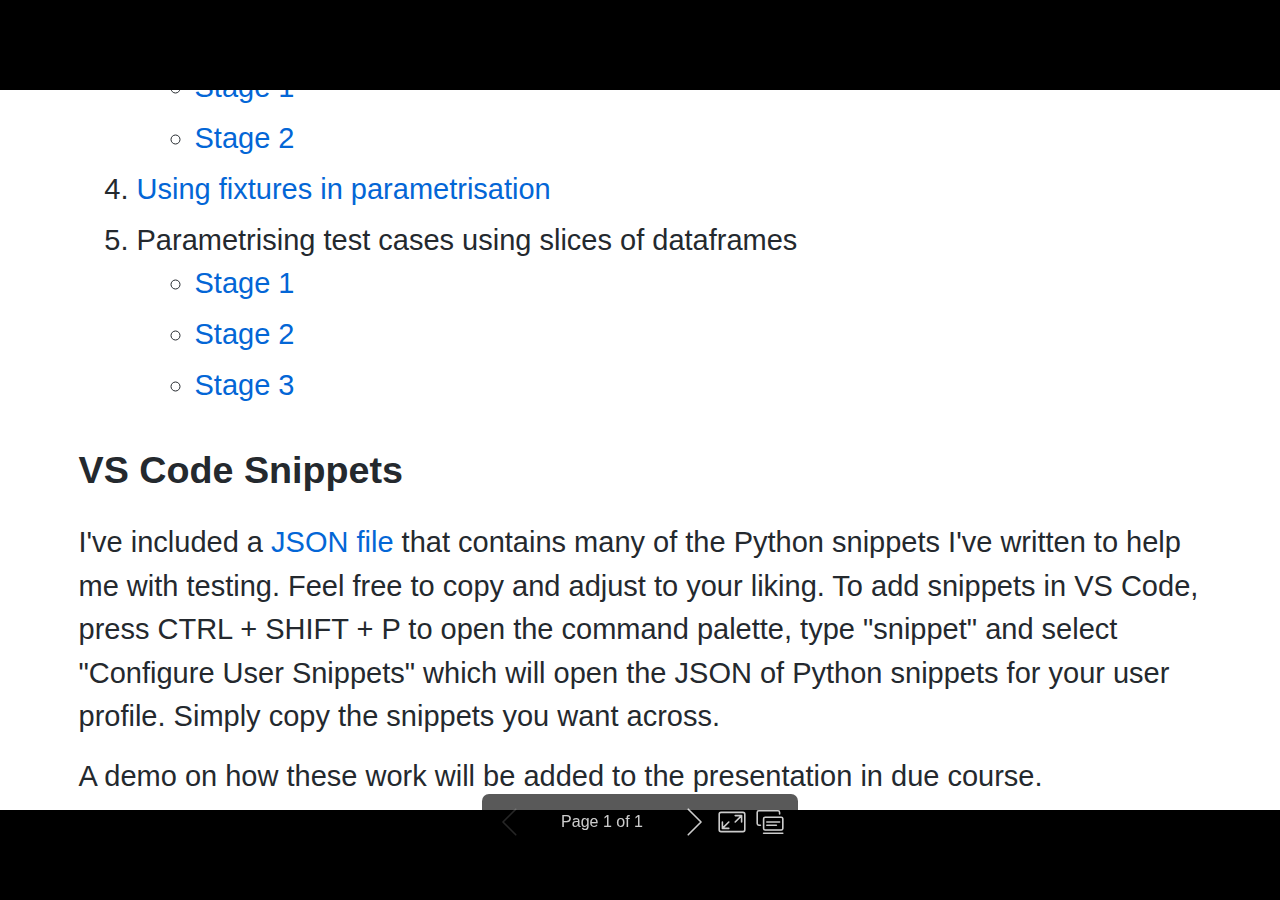
<file: index.html>
<!DOCTYPE html><html lang="POSIX"><head><meta charset="UTF-8"><meta name="viewport" content="width=device-width,height=device-height,initial-scale=1.0"><meta name="apple-mobile-web-app-capable" content="yes"><meta http-equiv="X-UA-Compatible" content="ie=edge"><meta property="og:type" content="website"><meta name="twitter:card" content="summary"><style>.bespoke-marp-note,.bespoke-marp-osc,.bespoke-progress-parent{display:none;transition:none}@media screen{body[data-bespoke-view=""] .bespoke-marp-parent>.bespoke-marp-osc>button,body[data-bespoke-view=next] .bespoke-marp-parent>.bespoke-marp-osc>button,body[data-bespoke-view=presenter] .bespoke-marp-presenter-container .bespoke-marp-presenter-info-container button{-webkit-appearance:none;-moz-appearance:none;appearance:none;background-color:transparent;border:0;color:inherit;cursor:pointer;font-size:inherit;opacity:.8;outline:none;padding:0;transition:opacity .2s linear;-webkit-tap-highlight-color:transparent}body[data-bespoke-view=""] .bespoke-marp-parent>.bespoke-marp-osc>button:disabled,body[data-bespoke-view=next] .bespoke-marp-parent>.bespoke-marp-osc>button:disabled,body[data-bespoke-view=presenter] .bespoke-marp-presenter-container .bespoke-marp-presenter-info-container button:disabled{cursor:not-allowed;opacity:.15!important}body[data-bespoke-view=""] .bespoke-marp-parent>.bespoke-marp-osc>button:hover,body[data-bespoke-view=next] .bespoke-marp-parent>.bespoke-marp-osc>button:hover,body[data-bespoke-view=presenter] .bespoke-marp-presenter-container .bespoke-marp-presenter-info-container button:hover{opacity:1}body[data-bespoke-view=""] .bespoke-marp-parent>.bespoke-marp-osc>button:hover:active,body[data-bespoke-view=next] .bespoke-marp-parent>.bespoke-marp-osc>button:hover:active,body[data-bespoke-view=presenter] .bespoke-marp-presenter-container .bespoke-marp-presenter-info-container button:hover:active{opacity:.6}body[data-bespoke-view=""] .bespoke-marp-parent>.bespoke-marp-osc>button:hover:not(:disabled),body[data-bespoke-view=next] .bespoke-marp-parent>.bespoke-marp-osc>button:hover:not(:disabled),body[data-bespoke-view=presenter] .bespoke-marp-presenter-container .bespoke-marp-presenter-info-container button:hover:not(:disabled){transition:none}body[data-bespoke-view=""] .bespoke-marp-parent>.bespoke-marp-osc>button[data-bespoke-marp-osc=prev],body[data-bespoke-view=next] .bespoke-marp-parent>.bespoke-marp-osc>button[data-bespoke-marp-osc=prev],body[data-bespoke-view=presenter] .bespoke-marp-presenter-container .bespoke-marp-presenter-info-container button.bespoke-marp-presenter-info-page-prev{background:transparent url("[data-uri]") no-repeat 50%;background-size:contain;overflow:hidden;text-indent:100%;white-space:nowrap}body[data-bespoke-view=""] .bespoke-marp-parent>.bespoke-marp-osc>button[data-bespoke-marp-osc=next],body[data-bespoke-view=next] .bespoke-marp-parent>.bespoke-marp-osc>button[data-bespoke-marp-osc=next],body[data-bespoke-view=presenter] .bespoke-marp-presenter-container .bespoke-marp-presenter-info-container button.bespoke-marp-presenter-info-page-next{background:transparent url("[data-uri]") no-repeat 50%;background-size:contain;overflow:hidden;text-indent:100%;white-space:nowrap}body[data-bespoke-view=""] .bespoke-marp-parent>.bespoke-marp-osc>button[data-bespoke-marp-osc=fullscreen],body[data-bespoke-view=next] .bespoke-marp-parent>.bespoke-marp-osc>button[data-bespoke-marp-osc=fullscreen]{background:transparent url("[data-uri]") no-repeat 50%;background-size:contain;overflow:hidden;text-indent:100%;white-space:nowrap}body[data-bespoke-view=""] .bespoke-marp-parent>.bespoke-marp-osc>button.exit[data-bespoke-marp-osc=fullscreen],body[data-bespoke-view=next] .bespoke-marp-parent>.bespoke-marp-osc>button.exit[data-bespoke-marp-osc=fullscreen]{background-image:url("[data-uri]")}body[data-bespoke-view=""] .bespoke-marp-parent>.bespoke-marp-osc>button[data-bespoke-marp-osc=presenter],body[data-bespoke-view=next] .bespoke-marp-parent>.bespoke-marp-osc>button[data-bespoke-marp-osc=presenter]{background:transparent url("[data-uri]") no-repeat 50%;background-size:contain;overflow:hidden;text-indent:100%;white-space:nowrap}body,html{height:100%;margin:0}body{background:#000;overflow:hidden}svg.bespoke-marp-slide{opacity:0;pointer-events:none;z-index:-1}svg.bespoke-marp-slide.bespoke-marp-active{opacity:1;pointer-events:auto;z-index:0}svg.bespoke-marp-slide[data-bespoke-marp-load=hideable]{display:none}svg.bespoke-marp-slide[data-bespoke-marp-load=hideable].bespoke-marp-active{display:block}[data-bespoke-marp-fragment=inactive]{visibility:hidden}body[data-bespoke-view=""] .bespoke-marp-parent,body[data-bespoke-view=next] .bespoke-marp-parent{bottom:0;left:0;position:absolute;right:0;top:0}body[data-bespoke-view=""] .bespoke-marp-parent>.bespoke-marp-osc,body[data-bespoke-view=next] .bespoke-marp-parent>.bespoke-marp-osc{background:rgba(0,0,0,.65);border-radius:7px;bottom:50px;color:#fff;display:block;font-family:Helvetica,Arial,sans-serif;font-size:16px;left:50%;line-height:0;opacity:1;padding:12px;position:absolute;touch-action:manipulation;transform:translateX(-50%);transition:opacity .2s linear;-webkit-user-select:none;-moz-user-select:none;-ms-user-select:none;user-select:none;white-space:nowrap;z-index:1;will-change:transform}body[data-bespoke-view=""] .bespoke-marp-parent>.bespoke-marp-osc>*,body[data-bespoke-view=next] .bespoke-marp-parent>.bespoke-marp-osc>*{margin-left:6px}body[data-bespoke-view=""] .bespoke-marp-parent>.bespoke-marp-osc>:first-child,body[data-bespoke-view=next] .bespoke-marp-parent>.bespoke-marp-osc>:first-child{margin-left:0}body[data-bespoke-view=""] .bespoke-marp-parent>.bespoke-marp-osc>span,body[data-bespoke-view=next] .bespoke-marp-parent>.bespoke-marp-osc>span{opacity:.8}body[data-bespoke-view=""] .bespoke-marp-parent>.bespoke-marp-osc>span[data-bespoke-marp-osc=page],body[data-bespoke-view=next] .bespoke-marp-parent>.bespoke-marp-osc>span[data-bespoke-marp-osc=page]{display:inline-block;min-width:140px;text-align:center}body[data-bespoke-view=""] .bespoke-marp-parent>.bespoke-marp-osc>button[data-bespoke-marp-osc=fullscreen],body[data-bespoke-view=""] .bespoke-marp-parent>.bespoke-marp-osc>button[data-bespoke-marp-osc=next],body[data-bespoke-view=""] .bespoke-marp-parent>.bespoke-marp-osc>button[data-bespoke-marp-osc=presenter],body[data-bespoke-view=""] .bespoke-marp-parent>.bespoke-marp-osc>button[data-bespoke-marp-osc=prev],body[data-bespoke-view=next] .bespoke-marp-parent>.bespoke-marp-osc>button[data-bespoke-marp-osc=fullscreen],body[data-bespoke-view=next] .bespoke-marp-parent>.bespoke-marp-osc>button[data-bespoke-marp-osc=next],body[data-bespoke-view=next] .bespoke-marp-parent>.bespoke-marp-osc>button[data-bespoke-marp-osc=presenter],body[data-bespoke-view=next] .bespoke-marp-parent>.bespoke-marp-osc>button[data-bespoke-marp-osc=prev]{height:32px;line-height:32px;width:32px}body[data-bespoke-view=""] .bespoke-marp-parent.bespoke-marp-inactive,body[data-bespoke-view=next] .bespoke-marp-parent.bespoke-marp-inactive{cursor:none}body[data-bespoke-view=""] .bespoke-marp-parent.bespoke-marp-inactive>.bespoke-marp-osc,body[data-bespoke-view=next] .bespoke-marp-parent.bespoke-marp-inactive>.bespoke-marp-osc{opacity:0;pointer-events:none}body[data-bespoke-view=""] svg.bespoke-marp-slide,body[data-bespoke-view=next] svg.bespoke-marp-slide{height:100%;left:0;position:absolute;top:0;width:100%}body[data-bespoke-view=""] .bespoke-progress-parent{background:#222;display:flex;height:5px;width:100%}body[data-bespoke-view=""] .bespoke-progress-parent+.bespoke-marp-parent{top:5px}body[data-bespoke-view=""] .bespoke-progress-parent .bespoke-progress-bar{flex:0 0 0;background:#0288d1;transition:flex-basis .2s cubic-bezier(0,1,1,1)}body[data-bespoke-view=next]{background:transparent}body[data-bespoke-view=presenter]{background:#161616}body[data-bespoke-view=presenter] .bespoke-marp-presenter-container{height:100%;left:0;position:absolute;top:0;width:100%;display:grid;grid-template-columns:2fr 1fr;grid-template-rows:minmax(140px,1fr) 2fr 3em;grid-template-areas:"current next" "current note" "info    note"}body[data-bespoke-view=presenter] .bespoke-marp-presenter-container .bespoke-marp-parent{grid-area:current;position:relative;overflow:hidden}body[data-bespoke-view=presenter] .bespoke-marp-presenter-container .bespoke-marp-parent svg.bespoke-marp-slide{height:calc(100% - 40px);left:20px;position:absolute;pointer-events:none;top:20px;-webkit-user-select:none;-moz-user-select:none;-ms-user-select:none;user-select:none;width:calc(100% - 40px)}body[data-bespoke-view=presenter] .bespoke-marp-presenter-container .bespoke-marp-parent svg.bespoke-marp-slide.bespoke-marp-active{-webkit-filter:drop-shadow(0 3px 10px rgba(0,0,0,.5));filter:drop-shadow(0 3px 10px rgba(0,0,0,.5))}body[data-bespoke-view=presenter] .bespoke-marp-presenter-container .bespoke-marp-presenter-next-container{background:#222;cursor:pointer;display:none;grid-area:next;overflow:hidden;position:relative}body[data-bespoke-view=presenter] .bespoke-marp-presenter-container .bespoke-marp-presenter-next-container.active{display:block}body[data-bespoke-view=presenter] .bespoke-marp-presenter-container .bespoke-marp-presenter-next-container iframe.bespoke-marp-presenter-next{background:transparent;border:0;display:block;-webkit-filter:drop-shadow(0 3px 10px rgba(0,0,0,.5));filter:drop-shadow(0 3px 10px rgba(0,0,0,.5));height:calc(100% - 40px);left:20px;position:absolute;pointer-events:none;-webkit-user-select:none;-moz-user-select:none;-ms-user-select:none;user-select:none;top:20px;width:calc(100% - 40px)}body[data-bespoke-view=presenter] .bespoke-marp-presenter-container .bespoke-marp-presenter-note-container{background:#222;color:#ddd;grid-area:note}body[data-bespoke-view=presenter] .bespoke-marp-presenter-container .bespoke-marp-presenter-note-container .bespoke-marp-note{margin:20px;width:calc(100% - 40px);height:calc(100% - 40px);box-sizing:border-box;overflow:auto;padding-right:3px;white-space:pre-wrap;word-wrap:break-word;scrollbar-width:thin;scrollbar-color:hsla(0,0%,86.7%,.5) transparent}body[data-bespoke-view=presenter] .bespoke-marp-presenter-container .bespoke-marp-presenter-note-container .bespoke-marp-note::-webkit-scrollbar{width:6px}body[data-bespoke-view=presenter] .bespoke-marp-presenter-container .bespoke-marp-presenter-note-container .bespoke-marp-note::-webkit-scrollbar-track{background:transparent}body[data-bespoke-view=presenter] .bespoke-marp-presenter-container .bespoke-marp-presenter-note-container .bespoke-marp-note::-webkit-scrollbar-thumb{background:hsla(0,0%,86.7%,.5);border-radius:6px}body[data-bespoke-view=presenter] .bespoke-marp-presenter-container .bespoke-marp-presenter-note-container .bespoke-marp-note:empty{pointer-events:none}body[data-bespoke-view=presenter] .bespoke-marp-presenter-container .bespoke-marp-presenter-note-container .bespoke-marp-note.active{display:block}body[data-bespoke-view=presenter] .bespoke-marp-presenter-container .bespoke-marp-presenter-note-container .bespoke-marp-note p:first-child{margin-top:0}body[data-bespoke-view=presenter] .bespoke-marp-presenter-container .bespoke-marp-presenter-note-container .bespoke-marp-note p:last-child{margin-bottom:0}body[data-bespoke-view=presenter] .bespoke-marp-presenter-container .bespoke-marp-presenter-info-container{align-items:center;box-sizing:border-box;color:#ddd;display:flex;flex-wrap:nowrap;grid-area:info;justify-content:center;padding:0 10px}body[data-bespoke-view=presenter] .bespoke-marp-presenter-container .bespoke-marp-presenter-info-container .bespoke-marp-presenter-info-page,body[data-bespoke-view=presenter] .bespoke-marp-presenter-container .bespoke-marp-presenter-info-container .bespoke-marp-presenter-info-time,body[data-bespoke-view=presenter] .bespoke-marp-presenter-container .bespoke-marp-presenter-info-container .bespoke-marp-presenter-info-timer{display:block;box-sizing:border-box;padding:0 10px;white-space:nowrap;width:100%}body[data-bespoke-view=presenter] .bespoke-marp-presenter-container .bespoke-marp-presenter-info-container button{height:1.5em;line-height:1.5em;width:1.5em}body[data-bespoke-view=presenter] .bespoke-marp-presenter-container .bespoke-marp-presenter-info-container .bespoke-marp-presenter-info-page{order:2;text-align:center}body[data-bespoke-view=presenter] .bespoke-marp-presenter-container .bespoke-marp-presenter-info-container .bespoke-marp-presenter-info-page .bespoke-marp-presenter-info-page-text{display:inline-block;min-width:120px;text-align:center}body[data-bespoke-view=presenter] .bespoke-marp-presenter-container .bespoke-marp-presenter-info-container .bespoke-marp-presenter-info-time{color:#999;order:1;text-align:left}body[data-bespoke-view=presenter] .bespoke-marp-presenter-container .bespoke-marp-presenter-info-container .bespoke-marp-presenter-info-timer{color:#999;order:3;text-align:right}}@media print{.bespoke-marp-presenter-info-container,.bespoke-marp-presenter-next-container,.bespoke-marp-presenter-note-container{display:none}}</style><style>div#p>svg>foreignObject>section{width:1280px;height:720px;box-sizing:border-box;overflow:hidden;position:relative;scroll-snap-align:center center}div#p>svg>foreignObject>section:after{bottom:0;content:attr(data-marpit-pagination);padding:inherit;pointer-events:none;position:absolute;right:0}div#p>svg>foreignObject>section:not([data-marpit-pagination]):after{display:none}/* Normalization */div#p>svg>foreignObject>section h1{font-size:2em;margin:0.67em 0}div#p>svg>foreignObject>section video::-webkit-media-controls{will-change:transform}@page{size:1280px 720px;margin:0}@media print{body,html{background-color:#fff;margin:0;page-break-inside:avoid;break-inside:avoid-page}div#p>svg>foreignObject>section{page-break-before:always;break-before:page}div#p>svg>foreignObject>section,div#p>svg>foreignObject>section *{-webkit-print-color-adjust:exact!important;animation-delay:0s!important;animation-duration:0s!important;color-adjust:exact!important;transition:none!important}div#p>svg[data-marpit-svg]{display:block;height:100vh;width:100vw}}div#p>svg>foreignObject>section svg[data-marp-fitting=svg]{display:block;height:auto;width:100%}@supports (-ms-ime-align:auto){div#p>svg>foreignObject>section svg[data-marp-fitting=svg]{position:static}}div#p>svg>foreignObject>section svg[data-marp-fitting=svg].__reflow__{content:""}@supports (-ms-ime-align:auto){div#p>svg>foreignObject>section svg[data-marp-fitting=svg].__reflow__{position:relative}}div#p>svg>foreignObject>section [data-marp-fitting-svg-content]{display:table;white-space:nowrap}div#p>svg>foreignObject>section [data-marp-fitting-svg-content-wrap]{white-space:pre}div#p>svg>foreignObject>section img[data-marp-twemoji]{background:transparent;height:1em;margin:0 .05em 0 .1em;vertical-align:-.1em;width:1em}
/*!
 * Marp default theme.
 *
 * @theme default
 * @author Yuki Hattori
 *
 * @auto-scaling true
 * @size 4:3 960px 720px
 */div#p>svg>foreignObject>section .octicon{display:inline-block;fill:currentColor;vertical-align:text-bottom}div#p>svg>foreignObject>section .anchor{float:left;line-height:1;margin-left:-20px;padding-right:4px}div#p>svg>foreignObject>section .anchor:focus{outline:none}div#p>svg>foreignObject>section h1 .octicon-link,div#p>svg>foreignObject>section h2 .octicon-link,div#p>svg>foreignObject>section h3 .octicon-link,div#p>svg>foreignObject>section h4 .octicon-link,div#p>svg>foreignObject>section h5 .octicon-link,div#p>svg>foreignObject>section h6 .octicon-link{color:#1b1f23;vertical-align:middle;visibility:hidden}div#p>svg>foreignObject>section h1:hover .anchor,div#p>svg>foreignObject>section h2:hover .anchor,div#p>svg>foreignObject>section h3:hover .anchor,div#p>svg>foreignObject>section h4:hover .anchor,div#p>svg>foreignObject>section h5:hover .anchor,div#p>svg>foreignObject>section h6:hover .anchor{text-decoration:none}div#p>svg>foreignObject>section h1:hover .anchor .octicon-link,div#p>svg>foreignObject>section h2:hover .anchor .octicon-link,div#p>svg>foreignObject>section h3:hover .anchor .octicon-link,div#p>svg>foreignObject>section h4:hover .anchor .octicon-link,div#p>svg>foreignObject>section h5:hover .anchor .octicon-link,div#p>svg>foreignObject>section h6:hover .anchor .octicon-link{visibility:visible}div#p>svg>foreignObject>section h1:hover .anchor .octicon-link:before,div#p>svg>foreignObject>section h2:hover .anchor .octicon-link:before,div#p>svg>foreignObject>section h3:hover .anchor .octicon-link:before,div#p>svg>foreignObject>section h4:hover .anchor .octicon-link:before,div#p>svg>foreignObject>section h5:hover .anchor .octicon-link:before,div#p>svg>foreignObject>section h6:hover .anchor .octicon-link:before{width:16px;height:16px;content:" ";display:inline-block;background-image:url("data:image/svg+xml;charset=utf-8,%3Csvg xmlns='http://www.w3.org/2000/svg' width='16' height='16' aria-hidden='true'%3E%3Cpath fill-rule='evenodd' d='M4 9h1v1H4c-1.5 0-3-1.69-3-3.5S2.55 3 4 3h4c1.45 0 3 1.69 3 3.5 0 1.41-.91 2.72-2 3.25V8.59c.58-.45 1-1.27 1-2.09C10 5.22 8.98 4 8 4H4c-.98 0-2 1.22-2 2.5S3 9 4 9zm9-3h-1v1h1c1 0 2 1.22 2 2.5S13.98 12 13 12H9c-.98 0-2-1.22-2-2.5 0-.83.42-1.64 1-2.09V6.25c-1.09.53-2 1.84-2 3.25C6 11.31 7.55 13 9 13h4c1.45 0 3-1.69 3-3.5S14.5 6 13 6z'/%3E%3C/svg%3E")}div#p>svg>foreignObject>section{-ms-text-size-adjust:100%;-webkit-text-size-adjust:100%;color:#24292e;font-family:-apple-system,BlinkMacSystemFont,Segoe UI,Helvetica,Arial,sans-serif,Apple Color Emoji,Segoe UI Emoji;font-size:16px;line-height:1.5;word-wrap:break-word}div#p>svg>foreignObject>section{--marpit-root-font-size:16px}div#p>svg>foreignObject>section details{display:block}div#p>svg>foreignObject>section summary{display:list-item}div#p>svg>foreignObject>section a{background-color:initial}div#p>svg>foreignObject>section a:active,div#p>svg>foreignObject>section a:hover{outline-width:0}div#p>svg>foreignObject>section strong{font-weight:inherit;font-weight:bolder}div#p>svg>foreignObject>section h1{margin:.67em 0}div#p>svg>foreignObject>section img{border-style:none}div#p>svg>foreignObject>section code,div#p>svg>foreignObject>section kbd,div#p>svg>foreignObject>section pre{font-family:monospace,monospace;font-size:1em}div#p>svg>foreignObject>section hr{box-sizing:initial;overflow:visible}div#p>svg>foreignObject>section input{font:inherit;margin:0;overflow:visible}div#p>svg>foreignObject>section [type=checkbox]{padding:0}div#p>svg>foreignObject>section *,div#p>svg>foreignObject>section [type=checkbox]{box-sizing:border-box}div#p>svg>foreignObject>section input{font-family:inherit;font-size:inherit;line-height:inherit}div#p>svg>foreignObject>section a{color:#0366d6;text-decoration:none}div#p>svg>foreignObject>section a:hover{text-decoration:underline}div#p>svg>foreignObject>section strong{font-weight:600}div#p>svg>foreignObject>section hr{height:0;margin:15px 0;overflow:hidden;background:transparent;border-bottom:1px solid #dfe2e5}div#p>svg>foreignObject>section hr:after,div#p>svg>foreignObject>section hr:before{display:table;content:""}div#p>svg>foreignObject>section hr:after{clear:both}div#p>svg>foreignObject>section table{border-spacing:0;border-collapse:collapse}div#p>svg>foreignObject>section td,div#p>svg>foreignObject>section th{padding:0}div#p>svg>foreignObject>section details summary{cursor:pointer}div#p>svg>foreignObject>section h1,div#p>svg>foreignObject>section h2,div#p>svg>foreignObject>section h3,div#p>svg>foreignObject>section h4,div#p>svg>foreignObject>section h5,div#p>svg>foreignObject>section h6{margin-top:0;margin-bottom:0}div#p>svg>foreignObject>section h1{font-size:32px}div#p>svg>foreignObject>section h1,div#p>svg>foreignObject>section h2{font-weight:600}div#p>svg>foreignObject>section h2{font-size:24px}div#p>svg>foreignObject>section h3{font-size:20px}div#p>svg>foreignObject>section h3,div#p>svg>foreignObject>section h4{font-weight:600}div#p>svg>foreignObject>section h4{font-size:16px}div#p>svg>foreignObject>section h5{font-size:14px}div#p>svg>foreignObject>section h5,div#p>svg>foreignObject>section h6{font-weight:600}div#p>svg>foreignObject>section h6{font-size:12px}div#p>svg>foreignObject>section p{margin-top:0;margin-bottom:10px}div#p>svg>foreignObject>section blockquote{margin:0}div#p>svg>foreignObject>section ol,div#p>svg>foreignObject>section ul{padding-left:0;margin-top:0;margin-bottom:0}div#p>svg>foreignObject>section ol ol,div#p>svg>foreignObject>section ul ol{list-style-type:lower-roman}div#p>svg>foreignObject>section ol ol ol,div#p>svg>foreignObject>section ol ul ol,div#p>svg>foreignObject>section ul ol ol,div#p>svg>foreignObject>section ul ul ol{list-style-type:lower-alpha}div#p>svg>foreignObject>section dd{margin-left:0}div#p>svg>foreignObject>section code,div#p>svg>foreignObject>section pre{font-family:SFMono-Regular,Consolas,Liberation Mono,Menlo,monospace;font-size:12px}div#p>svg>foreignObject>section pre{margin-top:0;margin-bottom:0}div#p>svg>foreignObject>section input::-webkit-inner-spin-button,div#p>svg>foreignObject>section input::-webkit-outer-spin-button{margin:0;-webkit-appearance:none;appearance:none}div#p>svg>foreignObject>section :checked+.radio-label{position:relative;z-index:1;border-color:#0366d6}div#p>svg>foreignObject>section .border{border:1px solid #e1e4e8!important}div#p>svg>foreignObject>section .border-0{border:0!important}div#p>svg>foreignObject>section .border-bottom{border-bottom:1px solid #e1e4e8!important}div#p>svg>foreignObject>section .rounded-1{border-radius:3px!important}div#p>svg>foreignObject>section .bg-white{background-color:#fff!important}div#p>svg>foreignObject>section .bg-gray-light{background-color:#fafbfc!important}div#p>svg>foreignObject>section .text-gray-light{color:#6a737d!important}div#p>svg>foreignObject>section .pl-3,div#p>svg>foreignObject>section .px-3{padding-left:16px!important}div#p>svg>foreignObject>section .px-3{padding-right:16px!important}div#p>svg>foreignObject>section .f6{font-size:12px!important}div#p>svg>foreignObject>section div#p>svg>foreignObject>section section.f6{--marpit-root-font-size:12px!important}div#p>svg>foreignObject>section .lh-condensed{line-height:1.25!important}div#p>svg>foreignObject>section .text-bold{font-weight:600!important}div#p>svg>foreignObject>section .pl-c{color:#6a737d}div#p>svg>foreignObject>section .pl-c1,div#p>svg>foreignObject>section .pl-s .pl-v{color:#005cc5}div#p>svg>foreignObject>section .pl-e,div#p>svg>foreignObject>section .pl-en{color:#6f42c1}div#p>svg>foreignObject>section .pl-s .pl-s1,div#p>svg>foreignObject>section .pl-smi{color:#24292e}div#p>svg>foreignObject>section .pl-ent{color:#22863a}div#p>svg>foreignObject>section .pl-k{color:#d73a49}div#p>svg>foreignObject>section .pl-pds,div#p>svg>foreignObject>section .pl-s,div#p>svg>foreignObject>section .pl-s .pl-pse .pl-s1,div#p>svg>foreignObject>section .pl-sr,div#p>svg>foreignObject>section .pl-sr .pl-cce,div#p>svg>foreignObject>section .pl-sr .pl-sra,div#p>svg>foreignObject>section .pl-sr .pl-sre{color:#032f62}div#p>svg>foreignObject>section .pl-smw,div#p>svg>foreignObject>section .pl-v{color:#e36209}div#p>svg>foreignObject>section .pl-bu{color:#b31d28}div#p>svg>foreignObject>section .pl-ii{color:#fafbfc;background-color:#b31d28}div#p>svg>foreignObject>section .pl-c2{color:#fafbfc;background-color:#d73a49}div#p>svg>foreignObject>section .pl-c2:before{content:"^M"}div#p>svg>foreignObject>section .pl-sr .pl-cce{font-weight:700;color:#22863a}div#p>svg>foreignObject>section .pl-ml{color:#735c0f}div#p>svg>foreignObject>section .pl-mh,div#p>svg>foreignObject>section .pl-mh .pl-en,div#p>svg>foreignObject>section .pl-ms{font-weight:700;color:#005cc5}div#p>svg>foreignObject>section .pl-mi{font-style:italic;color:#24292e}div#p>svg>foreignObject>section .pl-mb{font-weight:700;color:#24292e}div#p>svg>foreignObject>section .pl-md{color:#b31d28;background-color:#ffeef0}div#p>svg>foreignObject>section .pl-mi1{color:#22863a;background-color:#f0fff4}div#p>svg>foreignObject>section .pl-mc{color:#e36209;background-color:#ffebda}div#p>svg>foreignObject>section .pl-mi2{color:#f6f8fa;background-color:#005cc5}div#p>svg>foreignObject>section .pl-mdr{font-weight:700;color:#6f42c1}div#p>svg>foreignObject>section .pl-ba{color:#586069}div#p>svg>foreignObject>section .pl-sg{color:#959da5}div#p>svg>foreignObject>section .pl-corl{text-decoration:underline;color:#032f62}div#p>svg>foreignObject>section .mb-0{margin-bottom:0!important}div#p>svg>foreignObject>section .my-2{margin-bottom:8px!important;margin-top:8px!important}div#p>svg>foreignObject>section .pl-0{padding-left:0!important}div#p>svg>foreignObject>section .py-0{padding-top:0!important;padding-bottom:0!important}div#p>svg>foreignObject>section .pl-1{padding-left:4px!important}div#p>svg>foreignObject>section .pl-2{padding-left:8px!important}div#p>svg>foreignObject>section .py-2{padding-top:8px!important;padding-bottom:8px!important}div#p>svg>foreignObject>section .pl-3{padding-left:16px!important}div#p>svg>foreignObject>section .pl-4{padding-left:24px!important}div#p>svg>foreignObject>section .pl-5{padding-left:32px!important}div#p>svg>foreignObject>section .pl-6{padding-left:40px!important}div#p>svg>foreignObject>section .pl-7{padding-left:48px!important}div#p>svg>foreignObject>section .pl-8{padding-left:64px!important}div#p>svg>foreignObject>section .pl-9{padding-left:80px!important}div#p>svg>foreignObject>section .pl-10{padding-left:96px!important}div#p>svg>foreignObject>section .pl-11{padding-left:112px!important}div#p>svg>foreignObject>section .pl-12{padding-left:128px!important}div#p>svg>foreignObject>section hr{border-bottom-color:#eee}div#p>svg>foreignObject>section kbd{display:inline-block;padding:3px 5px;font:11px SFMono-Regular,Consolas,Liberation Mono,Menlo,monospace;line-height:10px;color:#444d56;vertical-align:middle;background-color:#fafbfc;border:1px solid #d1d5da;border-radius:3px;box-shadow:inset 0 -1px 0 #d1d5da}div#p>svg>foreignObject>section:after,div#p>svg>foreignObject>section:before{display:table
  /* content:""; */}div#p>svg>foreignObject>section:after{clear:both}div#p>svg>foreignObject>section>:first-child{margin-top:0!important}div#p>svg>foreignObject>section>:last-child{margin-bottom:0!important}div#p>svg>foreignObject>section a:not([href]){color:inherit;text-decoration:none}div#p>svg>foreignObject>section blockquote,div#p>svg>foreignObject>section details,div#p>svg>foreignObject>section dl,div#p>svg>foreignObject>section ol,div#p>svg>foreignObject>section p,div#p>svg>foreignObject>section pre,div#p>svg>foreignObject>section table,div#p>svg>foreignObject>section ul{margin-top:0;margin-bottom:16px}div#p>svg>foreignObject>section hr{height:.25em;padding:0;margin:24px 0;background-color:#e1e4e8;border:0}div#p>svg>foreignObject>section blockquote{padding:0 1em;color:#6a737d;border-left:.25em solid #dfe2e5}div#p>svg>foreignObject>section blockquote>:first-child{margin-top:0}div#p>svg>foreignObject>section blockquote>:last-child{margin-bottom:0}div#p>svg>foreignObject>section h1,div#p>svg>foreignObject>section h2,div#p>svg>foreignObject>section h3,div#p>svg>foreignObject>section h4,div#p>svg>foreignObject>section h5,div#p>svg>foreignObject>section h6{margin-top:24px;margin-bottom:16px;font-weight:600;line-height:1.25}div#p>svg>foreignObject>section h1{font-size:2em}div#p>svg>foreignObject>section h1,div#p>svg>foreignObject>section h2{padding-bottom:.3em;border-bottom:1px solid #eaecef}div#p>svg>foreignObject>section h2{font-size:1.5em}div#p>svg>foreignObject>section h3{font-size:1.25em}div#p>svg>foreignObject>section h4{font-size:1em}div#p>svg>foreignObject>section h5{font-size:.875em}div#p>svg>foreignObject>section h6{font-size:.85em;color:#6a737d}div#p>svg>foreignObject>section ol,div#p>svg>foreignObject>section ul{padding-left:2em}div#p>svg>foreignObject>section ol ol,div#p>svg>foreignObject>section ol ul,div#p>svg>foreignObject>section ul ol,div#p>svg>foreignObject>section ul ul{margin-top:0;margin-bottom:0}div#p>svg>foreignObject>section li{word-wrap:break-all}div#p>svg>foreignObject>section li>p{margin-top:16px}div#p>svg>foreignObject>section li+li{margin-top:.25em}div#p>svg>foreignObject>section dl{padding:0}div#p>svg>foreignObject>section dl dt{padding:0;margin-top:16px;font-size:1em;font-style:italic;font-weight:600}div#p>svg>foreignObject>section dl dd{padding:0 16px;margin-bottom:16px}div#p>svg>foreignObject>section table{display:block;width:100%;overflow:auto}div#p>svg>foreignObject>section table th{font-weight:600}div#p>svg>foreignObject>section table td,div#p>svg>foreignObject>section table th{padding:6px 13px;border:1px solid #dfe2e5}div#p>svg>foreignObject>section table tr{background-color:#fff;border-top:1px solid #c6cbd1}div#p>svg>foreignObject>section table tr:nth-child(2n){background-color:#f6f8fa}div#p>svg>foreignObject>section img{max-width:100%;box-sizing:initial;background-color:#fff}div#p>svg>foreignObject>section img[align=right]{padding-left:20px}div#p>svg>foreignObject>section img[align=left]{padding-right:20px}div#p>svg>foreignObject>section code{padding:.2em .4em;margin:0;font-size:85%;background-color:rgba(27,31,35,.05);border-radius:3px}div#p>svg>foreignObject>section pre{word-wrap:normal}div#p>svg>foreignObject>section pre>code{padding:0;margin:0;font-size:100%;word-break:normal;white-space:pre;background:transparent;border:0}div#p>svg>foreignObject>section .highlight{margin-bottom:16px}div#p>svg>foreignObject>section .highlight pre{margin-bottom:0;word-break:normal}div#p>svg>foreignObject>section pre{padding:16px;overflow:auto;font-size:85%;line-height:1.45;background-color:#f6f8fa;border-radius:3px}div#p>svg>foreignObject>section pre code{display:inline;max-width:auto;padding:0;margin:0;overflow:visible;line-height:inherit;word-wrap:normal;background-color:initial;border:0}div#p>svg>foreignObject>section .commit-tease-sha{display:inline-block;font-family:SFMono-Regular,Consolas,Liberation Mono,Menlo,monospace;font-size:90%;color:#444d56}div#p>svg>foreignObject>section div#p>svg>foreignObject>section section.commit-tease-sha{--marpit-root-font-size:90%}div#p>svg>foreignObject>section .full-commit .btn-outline:not(:disabled):hover{color:#005cc5;border-color:#005cc5}div#p>svg>foreignObject>section .blob-wrapper{overflow-x:auto;overflow-y:hidden}div#p>svg>foreignObject>section .blob-wrapper-embedded{max-height:240px;overflow-y:auto}div#p>svg>foreignObject>section .blob-num{width:1%;min-width:50px;padding-right:10px;padding-left:10px;font-family:SFMono-Regular,Consolas,Liberation Mono,Menlo,monospace;font-size:12px;line-height:20px;color:rgba(27,31,35,.3);text-align:right;white-space:nowrap;vertical-align:top;cursor:pointer;-webkit-user-select:none;-moz-user-select:none;-ms-user-select:none;user-select:none}div#p>svg>foreignObject>section div#p>svg>foreignObject>section section.blob-num{--marpit-root-font-size:12px}div#p>svg>foreignObject>section .blob-num:hover{color:rgba(27,31,35,.6)}div#p>svg>foreignObject>section .blob-num:before{content:attr(data-line-number)}div#p>svg>foreignObject>section .blob-code{position:relative;padding-right:10px;padding-left:10px;line-height:20px;vertical-align:top}div#p>svg>foreignObject>section .blob-code-inner{overflow:visible;font-family:SFMono-Regular,Consolas,Liberation Mono,Menlo,monospace;font-size:12px;color:#24292e;word-wrap:normal;white-space:pre}div#p>svg>foreignObject>section div#p>svg>foreignObject>section section.blob-code-inner{--marpit-root-font-size:12px}div#p>svg>foreignObject>section .pl-token.active,div#p>svg>foreignObject>section .pl-token:hover{cursor:pointer;background:#ffea7f}div#p>svg>foreignObject>section .tab-size[data-tab-size="1"]{-moz-tab-size:1;-o-tab-size:1;tab-size:1}div#p>svg>foreignObject>section .tab-size[data-tab-size="2"]{-moz-tab-size:2;-o-tab-size:2;tab-size:2}div#p>svg>foreignObject>section .tab-size[data-tab-size="3"]{-moz-tab-size:3;-o-tab-size:3;tab-size:3}div#p>svg>foreignObject>section .tab-size[data-tab-size="4"]{-moz-tab-size:4;-o-tab-size:4;tab-size:4}div#p>svg>foreignObject>section .tab-size[data-tab-size="5"]{-moz-tab-size:5;-o-tab-size:5;tab-size:5}div#p>svg>foreignObject>section .tab-size[data-tab-size="6"]{-moz-tab-size:6;-o-tab-size:6;tab-size:6}div#p>svg>foreignObject>section .tab-size[data-tab-size="7"]{-moz-tab-size:7;-o-tab-size:7;tab-size:7}div#p>svg>foreignObject>section .tab-size[data-tab-size="8"]{-moz-tab-size:8;-o-tab-size:8;tab-size:8}div#p>svg>foreignObject>section .tab-size[data-tab-size="9"]{-moz-tab-size:9;-o-tab-size:9;tab-size:9}div#p>svg>foreignObject>section .tab-size[data-tab-size="10"]{-moz-tab-size:10;-o-tab-size:10;tab-size:10}div#p>svg>foreignObject>section .tab-size[data-tab-size="11"]{-moz-tab-size:11;-o-tab-size:11;tab-size:11}div#p>svg>foreignObject>section .tab-size[data-tab-size="12"]{-moz-tab-size:12;-o-tab-size:12;tab-size:12}div#p>svg>foreignObject>section .task-list-item{list-style-type:none}div#p>svg>foreignObject>section .task-list-item+.task-list-item{margin-top:3px}div#p>svg>foreignObject>section .task-list-item input{margin:0 .2em .25em -1.6em;vertical-align:middle}div#p>svg>foreignObject>section .hljs{display:block;background:#fff;padding:.5em;color:#333;overflow-x:auto}div#p>svg>foreignObject>section .hljs-comment,div#p>svg>foreignObject>section .hljs-meta{color:#969896}div#p>svg>foreignObject>section .hljs-emphasis,div#p>svg>foreignObject>section .hljs-quote,div#p>svg>foreignObject>section .hljs-strong,div#p>svg>foreignObject>section .hljs-template-variable,div#p>svg>foreignObject>section .hljs-variable{color:#df5000}div#p>svg>foreignObject>section .hljs-keyword,div#p>svg>foreignObject>section .hljs-selector-tag,div#p>svg>foreignObject>section .hljs-type{color:#d73a49}div#p>svg>foreignObject>section .hljs-attribute,div#p>svg>foreignObject>section .hljs-bullet,div#p>svg>foreignObject>section .hljs-literal,div#p>svg>foreignObject>section .hljs-symbol{color:#0086b3}div#p>svg>foreignObject>section .hljs-name,div#p>svg>foreignObject>section .hljs-section{color:#63a35c}div#p>svg>foreignObject>section .hljs-tag{color:#333}div#p>svg>foreignObject>section .hljs-attr,div#p>svg>foreignObject>section .hljs-selector-attr,div#p>svg>foreignObject>section .hljs-selector-class,div#p>svg>foreignObject>section .hljs-selector-id,div#p>svg>foreignObject>section .hljs-selector-pseudo,div#p>svg>foreignObject>section .hljs-title{color:#6f42c1}div#p>svg>foreignObject>section .hljs-addition{color:#55a532;background-color:#eaffea}div#p>svg>foreignObject>section .hljs-deletion{color:#bd2c00;background-color:#ffecec}div#p>svg>foreignObject>section .hljs-link{text-decoration:underline}div#p>svg>foreignObject>section .hljs-number{color:#005cc5}div#p>svg>foreignObject>section .hljs-string{color:#032f62}div#p>svg>foreignObject>section svg[data-marp-fitting=svg]{max-height:563px}div#p>svg>foreignObject>section h1{color:#246;font-size:1.6em}div#p>svg>foreignObject>section h1,div#p>svg>foreignObject>section h2{border-bottom:none}div#p>svg>foreignObject>section h2{font-size:1.3em}div#p>svg>foreignObject>section h3{font-size:1.1em}div#p>svg>foreignObject>section h4{font-size:1.05em}div#p>svg>foreignObject>section h5{font-size:1em}div#p>svg>foreignObject>section h6{font-size:.9em}div#p>svg>foreignObject>section h1 strong,div#p>svg>foreignObject>section h2 strong,div#p>svg>foreignObject>section h3 strong,div#p>svg>foreignObject>section h4 strong,div#p>svg>foreignObject>section h5 strong,div#p>svg>foreignObject>section h6 strong{font-weight:inherit;color:#48c}div#p>svg>foreignObject>section hr{height:0;padding-top:.25em}div#p>svg>foreignObject>section pre{border:1px solid #999;line-height:1.15;overflow:visible}div#p>svg>foreignObject>section pre code svg[data-marp-fitting=svg]{max-height:529px}div#p>svg>foreignObject>section footer,div#p>svg>foreignObject>section header{margin:0;position:absolute;left:30px;color:hsla(0,0%,40%,.75);font-size:18px}div#p>svg>foreignObject>section header{top:21px}div#p>svg>foreignObject>section footer{bottom:21px}div#p>svg>foreignObject>section{align-items:stretch;background:#fff;display:flex;flex-direction:column;flex-wrap:nowrap;font-size:29px;height:720px;justify-content:center;padding:78.5px;width:1280px}div#p>svg>foreignObject>section{--marpit-root-font-size:29px}div#p>svg>foreignObject>section>:last-child,div#p>svg>foreignObject>section[data-footer]>:nth-last-child(2){margin-bottom:0}div#p>svg>foreignObject>section>:first-child,div#p>svg>foreignObject>section>header:first-child+*{margin-top:0}div#p>svg>foreignObject>section:after{position:absolute;padding:0;right:30px;bottom:21px;font-size:24px;color:#777}div#p>svg>foreignObject>section:after{--marpit-root-font-size:24px}div#p>svg>foreignObject>section.invert{background-color:#222;color:#e6eaf0}div#p>svg>foreignObject>section.invert:after{color:#999}div#p>svg>foreignObject>section.invert img{background-color:transparent}div#p>svg>foreignObject>section.invert a{color:#50b3ff}div#p>svg>foreignObject>section.invert h1{color:#a3c5e7}div#p>svg>foreignObject>section.invert h2,div#p>svg>foreignObject>section.invert h3,div#p>svg>foreignObject>section.invert h4,div#p>svg>foreignObject>section.invert h5{color:#ebeff5}div#p>svg>foreignObject>section.invert blockquote,div#p>svg>foreignObject>section.invert h6{border-color:#3d3f43;color:#939699}div#p>svg>foreignObject>section.invert h1 strong,div#p>svg>foreignObject>section.invert h2 strong,div#p>svg>foreignObject>section.invert h3 strong,div#p>svg>foreignObject>section.invert h4 strong,div#p>svg>foreignObject>section.invert h5 strong,div#p>svg>foreignObject>section.invert h6 strong{color:#7bf}div#p>svg>foreignObject>section.invert hr{background-color:#3d3f43}div#p>svg>foreignObject>section.invert footer,div#p>svg>foreignObject>section.invert header{color:hsla(0,0%,60%,.75)}div#p>svg>foreignObject>section.invert code,div#p>svg>foreignObject>section.invert kbd{background-color:#111}div#p>svg>foreignObject>section.invert kbd{border-color:#666;box-shadow:inset 0 -1px 0 #555;color:#e6eaf0}div#p>svg>foreignObject>section.invert table tr{background-color:#12181d;border-color:#60657b}div#p>svg>foreignObject>section.invert table tr:nth-child(2n){background-color:#1b2024}div#p>svg>foreignObject>section.invert table td,div#p>svg>foreignObject>section.invert table th{border-color:#5b5e61}div#p>svg>foreignObject>section.invert pre{background-color:#0a0e12;border-color:#777}div#p>svg>foreignObject>section.invert pre code{background-color:transparent}div#p>svg>foreignObject>section[data-color] h1,div#p>svg>foreignObject>section[data-color] h2,div#p>svg>foreignObject>section[data-color] h3,div#p>svg>foreignObject>section[data-color] h4,div#p>svg>foreignObject>section[data-color] h5,div#p>svg>foreignObject>section[data-color] h6{color:currentColor}div#p>svg>foreignObject>section[data-marpit-advanced-background=background]{display:block!important;padding:0!important}div#p>svg>foreignObject>section[data-marpit-advanced-background=background]:after,div#p>svg>foreignObject>section[data-marpit-advanced-background=background]:before,div#p>svg>foreignObject>section[data-marpit-advanced-background=content]:after,div#p>svg>foreignObject>section[data-marpit-advanced-background=content]:before{display:none!important}div#p>svg>foreignObject>section[data-marpit-advanced-background=background]>div[data-marpit-advanced-background-container]{all:initial;display:flex;flex-direction:row;height:100%;overflow:hidden;width:100%}div#p>svg>foreignObject>section[data-marpit-advanced-background=background]>div[data-marpit-advanced-background-container][data-marpit-advanced-background-direction=vertical]{flex-direction:column}div#p>svg>foreignObject>section[data-marpit-advanced-background=background][data-marpit-advanced-background-split]>div[data-marpit-advanced-background-container]{width:var(--marpit-advanced-background-split,50%)}div#p>svg>foreignObject>section[data-marpit-advanced-background=background][data-marpit-advanced-background-split=right]>div[data-marpit-advanced-background-container]{margin-left:calc(100% - var(--marpit-advanced-background-split, 50%))}div#p>svg>foreignObject>section[data-marpit-advanced-background=background]>div[data-marpit-advanced-background-container]>figure{all:initial;background-position:center;background-repeat:no-repeat;background-size:cover;flex:auto;margin:0}div#p>svg>foreignObject>section[data-marpit-advanced-background=content],div#p>svg>foreignObject>section[data-marpit-advanced-background=pseudo]{background:transparent!important}div#p>svg>foreignObject>section[data-marpit-advanced-background=pseudo],div#p>svg[data-marpit-svg]>foreignObject[data-marpit-advanced-background=pseudo]{pointer-events:none!important}div#p>svg>foreignObject>section[data-marpit-advanced-background-split]{width:100%;height:100%}</style></head><body><div class="bespoke-marp-osc"><button data-bespoke-marp-osc="prev" tabindex="-1" title="Previous slide">Previous slide</button><span data-bespoke-marp-osc="page"></span><button data-bespoke-marp-osc="next" tabindex="-1" title="Next slide">Next slide</button><button data-bespoke-marp-osc="fullscreen" tabindex="-1" title="Toggle fullscreen (f)">Toggle fullscreen</button><button data-bespoke-marp-osc="presenter" tabindex="-1" title="Open presenter view (p)">Open presenter view</button></div><div id="p"><svg data-marpit-svg="" viewBox="0 0 1280 720"><foreignObject width="1280" height="720"><section id="1" data-marpit-fragments="5">
<h1>Testing Tips</h1>
<p>View <a href="https://mitches-got-glitches.github.io/testing-tips/">the presentation here</a>.</p>
<h2>Parametrisation examples</h2>
<p>This repo contains a number of different use cases for parametrising tests as outlined below. For the more complicated ones, they have been committed in several stages so that you're able to view the diffs and make sense of why parametrisation may be beneficial to use in your own tests. Each commit message explains the thinking behind each change. My advice would be to get comfortable with writing normal tests first, before beginning to think about parametrisation.</p>
<ol>
<li><a href="test/simple_parametrisation.py">Simple parametrisation</a></li>
<li>Parametrising multiple parameters using <a href="https://github.com/ckp95/pytest-parametrize-cases">parametrize_cases</a>
<ul>
<li><a href="3e25b2b01bfbe5977f7eeeebeb968842a48cd6fa">Stage 1</a></li>
<li><a href="12113a3d23825f1194d0d5a02e0377b6db6717d2">Stage 2</a></li>
<li><a href="a288b6e0d2cb689999927145f1d8d547cd681187">Stage 3</a></li>
</ul>
</li>
<li>Parametrising a variable number of parameters by making use of kwargs
<ul>
<li><a href="c44ffd8e301fec8ca652f273d01d043e3f2fd9b1">Stage 1</a></li>
<li><a href="2a6fa565458128294936d28d904fa0a5bdb829e4">Stage 2</a></li>
</ul>
</li>
<li><a href="2a6fa565458128294936d28d904fa0a5bdb829e4">Using fixtures in parametrisation</a></li>
<li>Parametrising test cases using slices of dataframes
<ul>
<li><a href="104e6844096bd72c6e72952098d2dc91b05be473">Stage 1</a></li>
<li><a href="dcb01dab4c18b994a7be372116f041b1224adf1e">Stage 2</a></li>
<li><a href="23bb85127d2cfe4e8c2177c8c6746f5f169fd3f0">Stage 3</a></li>
</ul>
</li>
</ol>
<h2>VS Code Snippets</h2>
<p>I've included a <a href="python_test_snippets.json">JSON file</a> that contains many of the Python snippets I've written to help me with testing. Feel free to copy and adjust to your liking. To add snippets in VS Code, press CTRL + SHIFT + P to open the command palette, type &quot;snippet&quot; and select &quot;Configure User Snippets&quot; which will open the JSON of Python snippets for your user profile. Simply copy the snippets you want across.</p>
<p>A demo on how these work will be added to the presentation in due course.</p>
<h2>Other resources</h2>
<ul>
<li data-marpit-fragment="1"><a href="https://github.com/MrPowers/chispa">chispa</a> - Library for comparing PySpark dataframes</li>
<li data-marpit-fragment="2"><a href="https://faker.readthedocs.io/en/master/index.html">faker</a> - Library for generating fake data</li>
<li data-marpit-fragment="3"><a href="csv_to_text.py">CSV to Python tuple text helper script</a> - To convert CSV data to text data for easy copy-past hardcoding: adapt to your needs.</li>
</ul>
<p>For ONS:</p>
<ul>
<li data-marpit-fragment="4"><a href="https://best-practice-and-impact.github.io/qa-of-code-guidance/intro.html">Quality Assurance of Code for Analysis and Research</a> - Best Practice and Impact Team</li>
<li data-marpit-fragment="5"><a href="https://collaborate2.ons.gov.uk/confluence/display/EDPDSP3/How+To%3A+Use+VS+Code+with+DevTest+environment">How To: Use VS Code with DevTest environment</a> - Internal Confluence</li>
</ul>
<h2>And for those interested...</h2>
<p>I used the <a href="https://revealjs.com/">reveal.js framework</a> for creating the presentation, customising the style using my own CSS file. I used the <a href="https://marketplace.visualstudio.com/items?itemName=evilz.vscode-reveal">vscode-reveal</a> extension for a number of useful features that made using reveal.js relatively painless. This included, live preview, live server on a local host, VS Code Reveal tab on toolbar for jumping between slides and easy export. I definitely recommend checking this out for your future presentations.</p>
</section>
<script>!function(){"use strict";const t="marpitSVGPolyfill:setZoomFactor,",e=Symbol();let r,o;function n(n){const i="object"==typeof n&&n.target||document,a="object"==typeof n?n.zoom:n;window[e]||(Object.defineProperty(window,e,{configurable:!0,value:!0}),window.addEventListener("message",(({data:e,origin:r})=>{if(r===window.origin)try{if(e&&"string"==typeof e&&e.startsWith(t)){const[,t]=e.split(","),r=Number.parseFloat(t);Number.isNaN(r)||(o=r)}}catch(t){console.error(t)}})));let l=!1;Array.from(i.querySelectorAll("svg[data-marpit-svg]"),(t=>{var e,n,i,s;t.style.transform||(t.style.transform="translateZ(0)");const c=a||o||t.currentScale||1;r!==c&&(r=c,l=c);const d=t.getBoundingClientRect(),{length:u}=t.children;for(let r=0;r<u;r+=1){const o=t.children[r],a=o.getScreenCTM();if(a){const t=null!==(n=null===(e=o.x)||void 0===e?void 0:e.baseVal.value)&&void 0!==n?n:0,r=null!==(s=null===(i=o.y)||void 0===i?void 0:i.baseVal.value)&&void 0!==s?s:0,l=o.firstElementChild,{style:u}=l;u.transformOrigin||(u.transformOrigin=`${-t}px ${-r}px`),u.transform=`scale(${c}) matrix(${a.a}, ${a.b}, ${a.c}, ${a.d}, ${a.e-d.left}, ${a.f-d.top}) translateZ(0.0001px)`}}})),!1!==l&&Array.from(i.querySelectorAll("iframe"),(({contentWindow:e})=>{null==e||e.postMessage(`${t}${l}`,"null"===window.origin?"*":window.origin)}))}r=1,o=void 0;const i=(t,e,r)=>{if(t.getAttribute(e)!==r)return t.setAttribute(e,r),!0};function a({once:t=!1,target:e=document}={}){const r="Apple Computer, Inc."===navigator.vendor?[n]:[];let o=!t;const a=()=>{for(const t of r)t({target:e});!function(t=document){Array.from(t.querySelectorAll('svg[data-marp-fitting="svg"]'),(t=>{var e;const r=t.firstChild,o=r.firstChild,{scrollWidth:n,scrollHeight:a}=o;let l,s=1;if(t.hasAttribute("data-marp-fitting-code")&&(l=null===(e=t.parentElement)||void 0===e?void 0:e.parentElement),t.hasAttribute("data-marp-fitting-math")&&(l=t.parentElement),l){const t=getComputedStyle(l),e=Math.ceil(l.clientWidth-parseFloat(t.paddingLeft||"0")-parseFloat(t.paddingRight||"0"));e&&(s=e)}const c=Math.max(n,s),d=Math.max(a,1),u=`0 0 ${c} ${d}`;i(r,"width",`${c}`),i(r,"height",`${d}`),i(t,"preserveAspectRatio",getComputedStyle(t).getPropertyValue("--preserve-aspect-ratio")||"xMinYMin meet"),i(t,"viewBox",u)&&t.classList.toggle("__reflow__")}))}(e),o&&window.requestAnimationFrame(a)};return a(),()=>{o=!1}}const l=Symbol(),s=document.currentScript;((t=document)=>{if("undefined"==typeof window)throw new Error("Marp Core's browser script is valid only in browser context.");if(t[l])return t[l];const e=a({target:t}),r=()=>{e(),delete t[l]};Object.defineProperty(t,l,{configurable:!0,value:r})})(s?s.getRootNode():document)}();
</script></foreignObject></svg></div><script>!function(){"use strict";var e=function(e,t){var n,r=1===(e.parent||e).nodeType?e.parent||e:document.querySelector(e.parent||e),s=[].filter.call("string"==typeof e.slides?r.querySelectorAll(e.slides):e.slides||r.children,(function(e){return"SCRIPT"!==e.nodeName})),o={},a=function(e,t){return(t=t||{}).index=s.indexOf(e),t.slide=e,t},i=function(e,t){o[e]=(o[e]||[]).filter((function(e){return e!==t}))},l=function(e,t){return(o[e]||[]).reduce((function(e,n){return e&&!1!==n(t)}),!0)},c=function(e,t){s[e]&&(n&&l("deactivate",a(n,t)),n=s[e],l("activate",a(n,t)))},d=function(e,t){var r=s.indexOf(n)+e;l(e>0?"next":"prev",a(n,t))&&c(r,t)},u={off:i,on:function(e,t){return(o[e]||(o[e]=[])).push(t),i.bind(null,e,t)},fire:l,slide:function(e,t){if(!arguments.length)return s.indexOf(n);l("slide",a(s[e],t))&&c(e,t)},next:d.bind(null,1),prev:d.bind(null,-1),parent:r,slides:s,destroy:function(e){l("destroy",a(n,e)),o={}}};return(t||[]).forEach((function(e){e(u)})),n||c(0),u};function t(e){e.parent.classList.add("bespoke-marp-parent"),e.slides.map(e=>e.classList.add("bespoke-marp-slide")),e.on("activate",t=>{e.slides.map(e=>e.classList.remove("bespoke-marp-active")),t.slide.classList.add("bespoke-marp-active")})}function n(e=2e3){return t=>{let n;function r(){n&&clearTimeout(n),n=setTimeout(()=>{t.parent.classList.add("bespoke-marp-inactive")},e),t.parent.classList.remove("bespoke-marp-inactive")}document.addEventListener("mousedown",r),document.addEventListener("mousemove",r),document.addEventListener("touchend",r),setTimeout(r,0)}}const r=["AUDIO","BUTTON","INPUT","SELECT","TEXTAREA","VIDEO"];function s(e){e.parent.addEventListener("keydown",e=>{if(!e.target)return;const t=e.target;(r.includes(t.nodeName)||"true"===t.contentEditable)&&e.stopPropagation()})}function o(e){window.addEventListener("load",()=>{for(const t of e.slides){const e=t.querySelector("[data-marp-fitting]")?"":"hideable";t.setAttribute("data-bespoke-marp-load",e)}})}function a(e){let t=0,n=0;Object.defineProperty(e,"fragments",{enumerable:!0,value:e.slides.map(e=>[null,...e.querySelectorAll("[data-marpit-fragment]")])});const r=r=>void 0!==e.fragments[t][n+r],s=(r,s)=>{t=r,n=s,e.fragments.forEach((e,t)=>{e.forEach((e,n)=>{if(null==e)return;const o=t<r||t===r&&n<=s;e.setAttribute("data-bespoke-marp-fragment",o?"active":"inactive"),t===r&&n===s?e.setAttribute("data-bespoke-marp-current-fragment","current"):e.removeAttribute("data-bespoke-marp-current-fragment")})}),e.fragmentIndex=s;const o={slide:e.slides[r],index:r,fragments:e.fragments[r],fragmentIndex:s};e.fire("fragment",o)};e.on("next",()=>{if(r(1))return s(t,n+1),!1;const o=t+1;e.fragments[o]&&s(o,0)}),e.on("prev",()=>{if(r(-1))return s(t,n-1),!1;const o=t-1;e.fragments[o]&&s(o,e.fragments[o].length-1)}),e.on("slide",({index:t,fragment:n})=>{let r=0;if(void 0!==n){const s=e.fragments[t];if(s){const{length:e}=s;r=-1===n?e-1:Math.min(Math.max(n,0),e-1)}}s(t,r)}),s(0,0)}var i,l=function(e,t){return e(t={exports:{}},t.exports),t.exports}((function(e){
/*!
  * screenfull
  * v5.0.2 - 2020-02-13
  * (c) Sindre Sorhus; MIT License
  */
!function(){var t="undefined"!=typeof window&&void 0!==window.document?window.document:{},n=e.exports,r=function(){for(var e,n=[["requestFullscreen","exitFullscreen","fullscreenElement","fullscreenEnabled","fullscreenchange","fullscreenerror"],["webkitRequestFullscreen","webkitExitFullscreen","webkitFullscreenElement","webkitFullscreenEnabled","webkitfullscreenchange","webkitfullscreenerror"],["webkitRequestFullScreen","webkitCancelFullScreen","webkitCurrentFullScreenElement","webkitCancelFullScreen","webkitfullscreenchange","webkitfullscreenerror"],["mozRequestFullScreen","mozCancelFullScreen","mozFullScreenElement","mozFullScreenEnabled","mozfullscreenchange","mozfullscreenerror"],["msRequestFullscreen","msExitFullscreen","msFullscreenElement","msFullscreenEnabled","MSFullscreenChange","MSFullscreenError"]],r=0,s=n.length,o={};r<s;r++)if((e=n[r])&&e[1]in t){for(r=0;r<e.length;r++)o[n[0][r]]=e[r];return o}return!1}(),s={change:r.fullscreenchange,error:r.fullscreenerror},o={request:function(e){return new Promise(function(n,s){var o=function(){this.off("change",o),n()}.bind(this);this.on("change",o);var a=(e=e||t.documentElement)[r.requestFullscreen]();a instanceof Promise&&a.then(o).catch(s)}.bind(this))},exit:function(){return new Promise(function(e,n){if(this.isFullscreen){var s=function(){this.off("change",s),e()}.bind(this);this.on("change",s);var o=t[r.exitFullscreen]();o instanceof Promise&&o.then(s).catch(n)}else e()}.bind(this))},toggle:function(e){return this.isFullscreen?this.exit():this.request(e)},onchange:function(e){this.on("change",e)},onerror:function(e){this.on("error",e)},on:function(e,n){var r=s[e];r&&t.addEventListener(r,n,!1)},off:function(e,n){var r=s[e];r&&t.removeEventListener(r,n,!1)},raw:r};r?(Object.defineProperties(o,{isFullscreen:{get:function(){return Boolean(t[r.fullscreenElement])}},element:{enumerable:!0,get:function(){return t[r.fullscreenElement]}},isEnabled:{enumerable:!0,get:function(){return Boolean(t[r.fullscreenEnabled])}}}),n?e.exports=o:window.screenfull=o):n?e.exports={isEnabled:!1}:window.screenfull={isEnabled:!1}}()}));l.isEnabled;function c(e){e.fullscreen=()=>{l.isEnabled&&l.toggle(document.body)},document.addEventListener("keydown",t=>{70!==t.which&&122!==t.which||t.altKey||t.ctrlKey||t.metaKey||!l.isEnabled||(e.fullscreen(),t.preventDefault())})}function d(e={}){const t=Object.assign({interval:200},e);return e=>{document.addEventListener("keydown",t=>{(32===t.which&&t.shiftKey||33===t.which||37===t.which||38===t.which)&&e.prev(),(32===t.which&&!t.shiftKey||34===t.which||39===t.which||40===t.which)&&e.next(),35===t.which&&e.slide(e.slides.length-1,{fragment:-1}),36===t.which&&e.slide(0)});let n,r,s=0;e.parent.addEventListener("wheel",o=>{let a=!1;const l=(e,t)=>{e&&(a=a||function(e,t){return function(e,t){const n=t===i.X?"Width":"Height";return e[`client${n}`]<e[`scroll${n}`]}(e,t)&&function(e,t){const{overflow:n}=e,r=e[`overflow${t}`];return"auto"===n||"scroll"===n||"auto"===r||"scroll"===r}(getComputedStyle(e),t)}(e,t)),(null==e?void 0:e.parentElement)&&l(e.parentElement,t)};if(0!==o.deltaX&&l(o.target,i.X),0!==o.deltaY&&l(o.target,i.Y),a)return;o.preventDefault(),r&&clearTimeout(r),r=setTimeout(()=>{n=0},t.interval);const c=Date.now()-s<t.interval,d=Math.sqrt(Math.pow(o.deltaX,2)+Math.pow(o.deltaY,2)),u=d<=n;if(n=d,c||u)return;let f;(o.deltaX>0||o.deltaY>0)&&(f="next"),(o.deltaX<0||o.deltaY<0)&&(f="prev"),f&&(e[f](),s=Date.now())})}}!function(e){e.X="X",e.Y="Y"}(i||(i={}));const u=(...e)=>history.replaceState(...e);var f;!function(e){e.Normal="",e.Presenter="presenter",e.Next="next"}(f||(f={}));const p=(e,{protocol:t,host:n,pathname:r,hash:s}=location)=>{const o=e.toString();return`${t}//${n}${r}${o?"?":""}${o}${s}`},m=()=>{switch(document.body.getAttribute("data-bespoke-view")){case f.Normal:return f.Normal;case f.Presenter:return f.Presenter;case f.Next:return f.Next;default:throw new Error("View mode is not assigned.")}},h=e=>new URLSearchParams(location.search).get(e),g=(e,t={})=>{const n=Object.assign({location:location,setter:u},t),r=new URLSearchParams(n.location.search);for(const t of Object.keys(e)){const n=e[t];"string"==typeof n?r.set(t,n):r.delete(t)}try{n.setter(null,document.title,p(r,n.location))}catch(e){console.error(e)}},b={available:(()=>{try{return localStorage.setItem("bespoke-marp","bespoke-marp"),localStorage.removeItem("bespoke-marp"),!0}catch(e){return console.warn("Warning: Using localStorage is restricted in the current host so some features may not work."),!1}})(),get:e=>{try{return localStorage.getItem(e)}catch(e){return null}},set:(e,t)=>{try{return localStorage.setItem(e,t),!0}catch(e){return!1}},remove:e=>{try{return localStorage.removeItem(e),!0}catch(e){return!1}}};function v(e=".bespoke-marp-osc"){const t=document.querySelector(e);if(!t)return()=>{};const n=(e,n)=>{t.querySelectorAll(`[data-bespoke-marp-osc=${JSON.stringify(e)}]`).forEach(n)};return l.isEnabled||n("fullscreen",e=>e.style.display="none"),b.available||n("presenter",e=>{e.disabled=!0,e.title="Presenter view is disabled due to restricted localStorage."}),e=>{t.addEventListener("click",t=>{if(t.target instanceof HTMLElement){const{bespokeMarpOsc:n}=t.target.dataset;switch(n&&t.target.blur(),n){case"next":e.next();break;case"prev":e.prev();break;case"fullscreen":"function"==typeof e.fullscreen&&l.isEnabled&&e.fullscreen();break;case"presenter":e.openPresenterView()}}}),e.parent.appendChild(t),e.on("activate",({index:t})=>{n("page",n=>n.textContent=`Page ${t+1} of ${e.slides.length}`)}),e.on("fragment",({index:t,fragments:r,fragmentIndex:s})=>{n("prev",e=>e.disabled=0===t&&0===s),n("next",n=>n.disabled=t===e.slides.length-1&&s===r.length-1)}),l.isEnabled&&l.onchange(()=>n("fullscreen",e=>e.classList.toggle("exit",l.isEnabled&&l.isFullscreen)))}}function w(){const e=Math.max(Math.floor(.85*window.innerWidth),640),t=Math.max(Math.floor(.85*window.innerHeight),360);return window.open(this.presenterUrl,`bespoke-marp-presenter-${this.syncKey}`,`width=${e},height=${t},menubar=no,toolbar=no`)}function y(){const e=new URLSearchParams(location.search);return e.set("view","presenter"),e.set("sync",this.syncKey),p(e)}var x=["area","base","br","col","command","embed","hr","img","input","keygen","link","meta","param","source","track","wbr"];let E=e=>String(e).replace(/[&<>"']/g,e=>`&${k[e]};`),k={"&":"amp","<":"lt",">":"gt",'"':"quot","'":"apos"},S="dangerouslySetInnerHTML",L={className:"class",htmlFor:"for"},I={};function P(e,t){let n=[],r="";t=t||{};for(let e=arguments.length;e-- >2;)n.push(arguments[e]);if("function"==typeof e)return t.children=n.reverse(),e(t);if(e){if(r+="<"+e,t)for(let e in t)!1!==t[e]&&null!=t[e]&&e!==S&&(r+=` ${L[e]?L[e]:E(e)}="${E(t[e])}"`);r+=">"}if(-1===x.indexOf(e)){if(t[S])r+=t[S].__html;else for(;n.length;){let e=n.pop();if(e)if(e.pop)for(let t=e.length;t--;)n.push(e[t]);else r+=!0===I[e]?e:E(e)}r+=e?`</${e}>`:""}return I[r]=!0,r}const M=({children:e})=>P(null,null,...e),N="bespoke-marp-presenter-container",$="bespoke-marp-presenter-next",F="bespoke-marp-presenter-next-container",O="bespoke-marp-presenter-note-container",T="bespoke-marp-presenter-info-container",q="bespoke-marp-presenter-info-page",C="bespoke-marp-presenter-info-page-text",j="bespoke-marp-presenter-info-page-prev",A="bespoke-marp-presenter-info-page-next",K="bespoke-marp-presenter-info-time",R="bespoke-marp-presenter-info-timer";function U(e){const{title:t}=document;document.title=`[Presenter view]${t?` - ${t}`:""}`;const n={},r=e=>(n[e]=n[e]||document.querySelector(`.${e}`),n[e]);document.body.appendChild((e=>{const t=document.createElement("div");return t.className=N,t.appendChild(e),t.insertAdjacentHTML("beforeend",P(M,null,P("div",{class:F},P("iframe",{class:$,src:"?view=next"})),P("div",{class:O}),P("div",{class:T},P("div",{class:q},P("button",{class:j,tabindex:"-1",title:"Previous"},"Previous"),P("span",{class:C}),P("button",{class:A,tabindex:"-1",title:"Next"},"Next")),P("time",{class:K,title:"Current time"}),P("div",{class:R})))),t})(e.parent)),(e=>{r(F).addEventListener("click",()=>e.next());const t=r($),n=(s=t,(e,t)=>s.contentWindow.postMessage(`navigate:${e},${t}`,"null"===window.origin?"*":window.origin));var s;t.addEventListener("load",()=>{r(F).classList.add("active"),n(e.slide(),e.fragmentIndex),e.on("fragment",({index:e,fragmentIndex:t})=>n(e,t))});const o=document.querySelectorAll(".bespoke-marp-note");o.forEach(e=>{e.addEventListener("keydown",e=>e.stopPropagation()),r(O).appendChild(e)}),e.on("activate",()=>o.forEach(t=>t.classList.toggle("active",t.dataset.index==e.slide()))),e.on("activate",({index:t})=>{r(C).textContent=`${t+1} / ${e.slides.length}`});const a=r(j),i=r(A);a.addEventListener("click",()=>{a.blur(),e.prev()}),i.addEventListener("click",()=>{i.blur(),e.next()}),e.on("fragment",({index:t,fragments:n,fragmentIndex:r})=>{a.disabled=0===t&&0===r,i.disabled=t===e.slides.length-1&&r===n.length-1});const l=()=>r(K).textContent=(new Date).toLocaleTimeString();l(),setInterval(l,250)})(e)}function V(e){const t=m();return t===f.Next&&e.appendChild(document.createElement("span")),e=>{t===f.Normal&&function(e){if(!(e=>e.syncKey&&"string"==typeof e.syncKey)(e))throw new Error("The current instance of Bespoke.js is invalid for Marp bespoke presenter plugin.");Object.defineProperties(e,{openPresenterView:{enumerable:!0,value:w},presenterUrl:{enumerable:!0,get:y}}),b.available&&document.addEventListener("keydown",t=>{80!==t.which||t.altKey||t.ctrlKey||t.metaKey||(t.preventDefault(),e.openPresenterView())})}(e),t===f.Presenter&&U(e),t===f.Next&&function(e){const t=t=>{if(t.origin!==window.origin)return;const[n,r]=t.data.split(":");if("navigate"===n){const[t,n]=r.split(",");e.slide(Number.parseInt(t,10),{fragment:Number.parseInt(n,10)}),e.next()}};window.addEventListener("message",t),e.on("destroy",()=>window.removeEventListener("message",t))}(e)}}function X(e){e.on("activate",t=>{document.querySelectorAll(".bespoke-progress-bar").forEach(n=>{n.style.flexBasis=`${100*t.index/(e.slides.length-1)}%`})})}const D=e=>{const t=Number.parseInt(e,10);return Number.isNaN(t)?null:t};function Y(e={}){const t=Object.assign({history:!0},e);return e=>{let n=!0;const r=e=>{const t=n;try{return n=!0,e()}finally{n=t}},s=(t={fragment:!0})=>{((t,n)=>{const{fragments:r,slides:s}=e,o=Math.max(0,Math.min(t,s.length-1)),a=Math.max(0,Math.min(n||0,r[o].length-1));o===e.slide()&&a===e.fragmentIndex||e.slide(o,{fragment:a})})((D(location.hash.slice(1))||1)-1,t.fragment?D(h("f")||""):null)};e.on("fragment",({index:e,fragmentIndex:r})=>{n||g({f:0===r||r.toString()},{location:Object.assign(Object.assign({},location),{hash:`#${e+1}`}),setter:(...e)=>t.history?history.pushState(...e):history.replaceState(...e)})}),setTimeout(()=>{s(),window.addEventListener("hashchange",()=>r(()=>{s({fragment:!1}),g({f:void 0})})),window.addEventListener("popstate",()=>{n||r(()=>s())}),n=!1},0)}}for(var B=self.crypto||self.msCrypto,z="-_",H=36;H--;)z+=H.toString(36);for(H=36;H---10;)z+=H.toString(36).toUpperCase();function J(e={}){const t=e.key||function(e){var t="",n=B.getRandomValues(new Uint8Array(e||21));for(H=e||21;H--;)t+=z[63&n[H]];return t}(),n=`bespoke-marp-sync-${t}`,r=()=>{const e=b.get(n);return e?JSON.parse(e):Object.create(null)},s=e=>{const t=r(),s=Object.assign(Object.assign({},t),e(t));return b.set(n,JSON.stringify(s)),s};return s(e=>({reference:(e.reference||0)+1})),e=>{Object.defineProperty(e,"syncKey",{value:t,enumerable:!0});let o=!0;setTimeout(()=>{e.on("fragment",e=>{o&&s(()=>({index:e.index,fragmentIndex:e.fragmentIndex}))})},0),window.addEventListener("storage",t=>{if(t.key===n&&t.oldValue&&t.newValue){const n=JSON.parse(t.oldValue),r=JSON.parse(t.newValue);if(n.index!==r.index||n.fragmentIndex!==r.fragmentIndex)try{o=!1,e.slide(r.index,{fragment:r.fragmentIndex})}finally{o=!0}}}),e.on("destroy",()=>{const{reference:e}=r();void 0===e||e<=1?b.remove(n):s(()=>({reference:e-1}))})}}function W(e={}){const t=Object.assign({slope:Math.tan(-35*Math.PI/180),swipeThreshold:30},e);return e=>{let n;const r=e.parent,s=e=>{const t=r.getBoundingClientRect();return{x:e.pageX-(t.left+t.right)/2,y:e.pageY-(t.top+t.bottom)/2}};r.addEventListener("touchstart",e=>{n=1===e.touches.length?s(e.touches[0]):void 0},{passive:!0}),r.addEventListener("touchmove",e=>{if(n)if(1===e.touches.length){e.preventDefault();const t=s(e.touches[0]),r=t.x-n.x,o=t.y-n.y;n.delta=Math.sqrt(Math.pow(Math.abs(r),2)+Math.pow(Math.abs(o),2)),n.radian=Math.atan2(r,o)}else n=void 0}),r.addEventListener("touchend",r=>{if(n){if(n.delta&&n.delta>=t.swipeThreshold){let s=n.radian-t.slope;s=(s+Math.PI)%(2*Math.PI)-Math.PI,e[s<0?"next":"prev"](),r.stopPropagation()}n=void 0}},{passive:!0})}}const _=[f.Normal,f.Presenter,f.Next];!function(r=document.getElementById("p")){document.body.setAttribute("data-bespoke-view",(()=>{switch(h("view")){case"next":return f.Next;case"presenter":return f.Presenter;default:return f.Normal}})());const i=(e=>{const t=h(e);return g({[e]:void 0}),t})("sync")||void 0,l=!1,u=!0,p=e(r,((...e)=>{const t=_.findIndex(e=>m()===e);if(t<0)throw new Error("Invalid view");return e.map(([e,n])=>e[t]&&n).filter(e=>e)})([[u,u,l],J({key:i})],[[u,u,u],V(r)],[[u,u,l],s],[[u,u,u],t],[[u,l,l],n()],[[u,u,u],o],[[u,u,u],Y({history:!1})],[[u,u,l],d()],[[u,u,l],c],[[u,l,l],X],[[u,u,l],W()],[[u,l,l],v()],[[u,u,u],a]));window.addEventListener("beforeunload",()=>g({sync:p.syncKey})),window.addEventListener("unload",()=>p.destroy())}()}();
</script></body></html>
</file>
